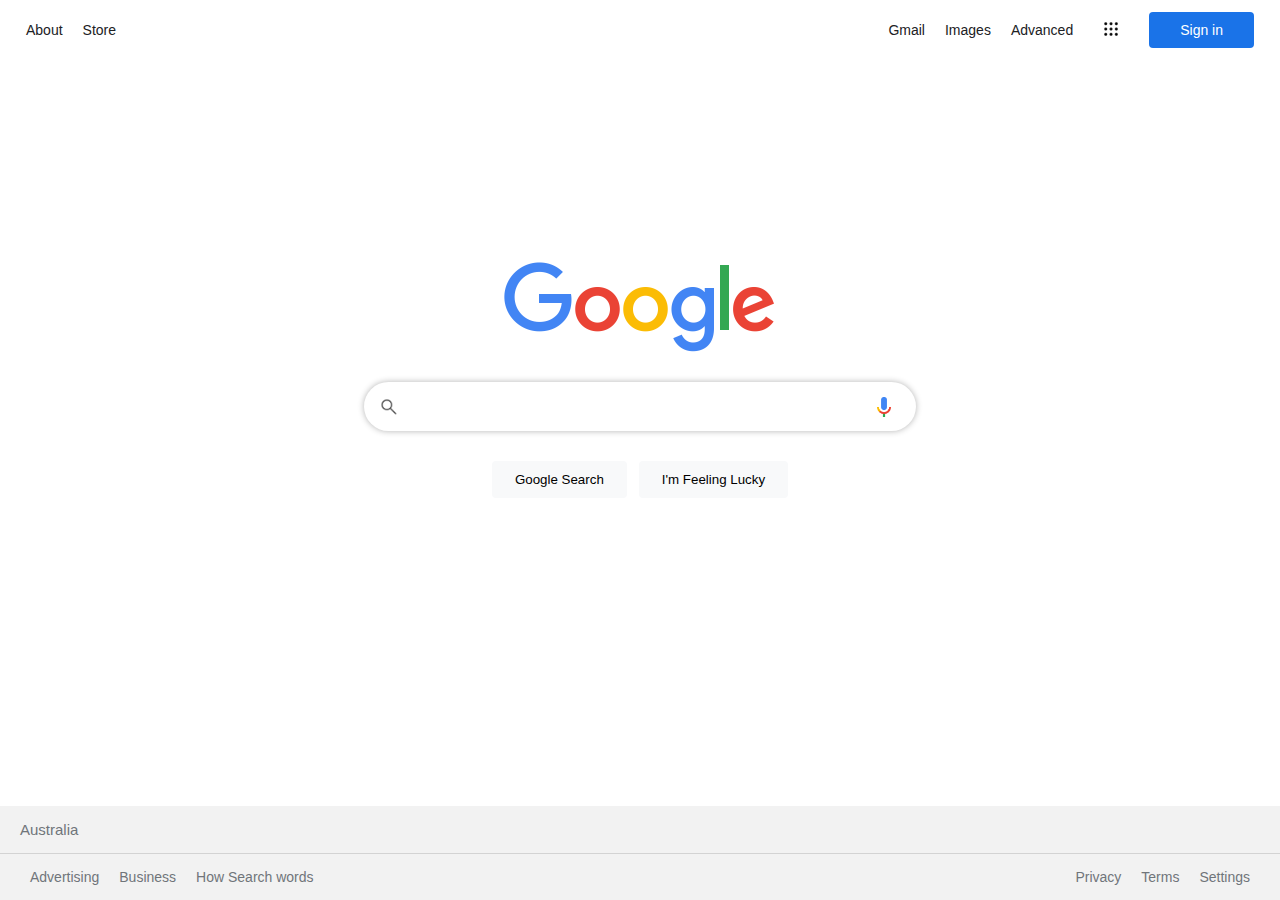
<file: index.html>
<!DOCTYPE html>
<html lang="en">
    <head>
        <title>Google</title>
        <link rel="icon" type="image/x-icon" href="icons/google_favicon.ico">
        <link rel="stylesheet" href="styles.css">
        <meta name="viewport" content="width=device-width, initial-scale=1.0">
    </head>
    <body>

         <!-- Header -->
        <div class="header-container">
            <div class="header-elements-left">
                <div><a href="https://about.google">About</a></div>
                <div><a href=https://store.google.com/AU">Store</a></div>
            </div>
            <div class="header-elements-right">
                <div><a href="https://www.google.com/gmail">Gmail</a></div>
                <div><a href="image.html">Images</a></div>
                <div><a href="advanced.html">Advanced</a></div>
                <div id="google-apps-icon">
                    <img src="icons/google-apps-icon.png" height="20px" width="20px">
                    <div class="overlay"></div>
                </div>
                <div id="sign-in"><a href="https://accounts.google.com">Sign in</a></div>
            </div>
        </div>

        <!-- Logo -->
        <div class="logo-container">
            <div id="google-logo">
                <img src="icons/google_logo.png" alt="Google logo" height="92px" width="272px">
            </div>
        </div>

        <!-- Search Bar and Buttons -->
        <div class="search-bar-container">
            <form action="https://google.com/search" method="get">
                <div class="search-bar">
                    <input type="text" name="q" autocomplete="off" autofocus autocapitalize="off" spellcheck="false" required>
                    <input type="hidden" name="btnI" value="I%27m+Feeling+Lucky">
                    <div><img id="search-icon" src="icons/google-search-icon.png" height="20px" width="20px"></div>
                    <div class="voice-search-container">
                        <img id="voice-search-icon" src="icons/google-searchbyvoice-icon.png" height="20px">
                        <div class="tooltip">Search by voice</div>
                    </div>
                </div>
                <div class="search-buttons">
                    <input id="google-search-button" type="submit" value="Google Search">
                    <input id="lucky-search-button" type="submit" value="I'm Feeling Lucky" name="btnI">
                </div>
            </form>
        </div>

        <!-- Footer -->
        <footer>
            <div class="footer-top-row">
                Australia
            </div>
            <div class="footer-bottom-row">
                <div class="footer-left">
                    <div><a href="https://ads.google.com/">Advertising</a></div>
                    <div><a href="https://www.google.com/services">Business</a></div>
                    <div><a href="https://www.google.com/search/howsearchworks">How Search words</a></div>
                </div>
                <div class="footer-right">
                    <div><a href="https://policies.google.com/privacy">Privacy</a></div>
                    <div><a href="https://policies.google.com/terms">Terms</a></div>
                    <div class="settings-menu">Settings</div>
                </div> 
            </div>
        </footer>

    </body>
</html>
</file>
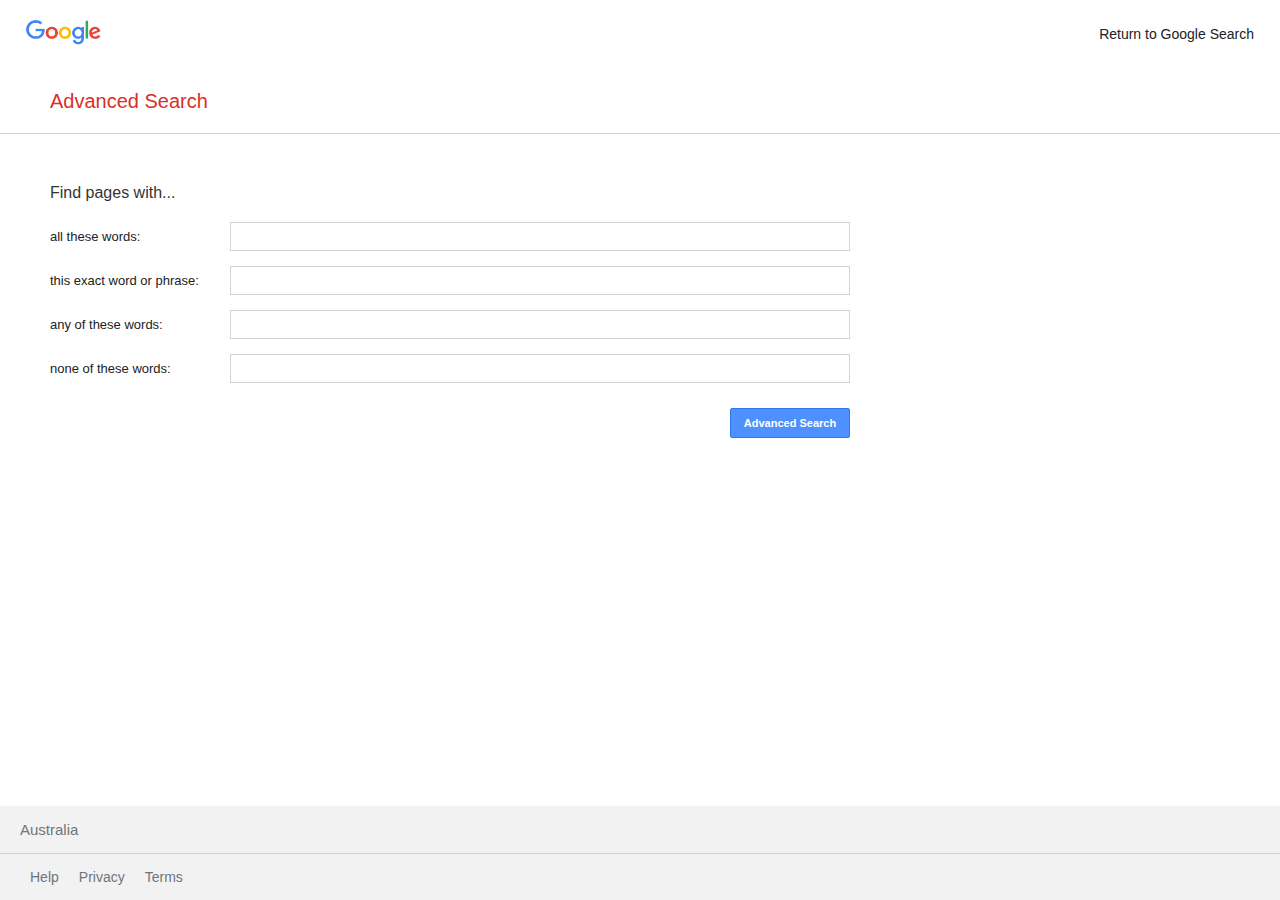
<file: advanced.html>
<!DOCTYPE html>
<html lang="en">
    <head>
        <title>Google Advanced Search</title>
        <link rel="icon" type="image/x-icon" href="icons/google_favicon.ico">
        <link rel="stylesheet" href="styles.css">
        <link rel="stylesheet" href="image_advanced_styles.css">
        <meta name="viewport" content="width=device-width, initial-scale=1.0">
    </head>
    <body>

         <!-- Header -->
         <div class="header-container">
            <div class="header-elements-left">
                <a href="index.html">
                    <img id=google-logo-small src="icons/google_logo.png" width="75px";>
                </a>
            </div>
            <div class="header-elements-right">
                <div class="return-to-search"><a href="index.html">Return to Google Search</a></div>
            </div>
        </div>

        <!-- Search boxes -->
        <div class="adv-search-container">
            <div id="adv-search-title">Advanced Search</div>
            <div id="adv-search-subtitle">Find pages with...</div>
            <form action="https://www.google.com.au/search" method="get">
                <div class="adv-search-fields">
                    <div class="adv-search-parameter">
                        <label for="all-adv-search">all these words:</label>
                        <input type="text" id="all-adv-search" name="as_q" autocomplete="off" >
                    </div>
                    <div class="adv-search-parameter">
                        <label for="exact-adv-search">this exact word or phrase:</label>
                        <input type="text" id="exact-adv-search" name="as_epq" autocomplete="off" >
                    </div>
                    <div class="adv-search-parameter">
                        <label for="any-adv-search">any of these words:</label>
                        <input type="text" id="any-adv-search" name="as_oq" autocomplete="off" >
                    </div>
                    <div class="adv-search-parameter">
                        <label for="none-adv-search">none of these words:</label>
                        <input type="text" id="none-adv-search" name="as_eq" autocomplete="off" >
                        <input type="hidden" name="as_nlo">
                        <input type="hidden" name="as_nhi">
                        <input type="hidden" name="lr">
                        <input type="hidden" name="cr">
                        <input type="hidden" name="as_qdr" value="all">
                        <input type="hidden" name="as_sitesearch">
                        <input type="hidden" name="as_occt" value="any">
                        <input type="hidden" name="safe" value="images">
                        <input type="hidden" name="as_filetype">
                        <input type="hidden" name="tbs">
                    </div>
                    <div class="adv-search-parameter">
                        <div></div>
                        <div class="adv-search-button-column">
                            <input id="advanced-search-button" type="submit" value="Advanced Search">
                        </div>
                    </div>
                </div>
            </form>
        </div>

        <!-- Footer -->
        <footer>
            <div class="footer-top-row">
                Australia
            </div>
            <div class="footer-bottom-row">
                <div class="footer-left">
                    <div><a href="https://support.google.com/websearch">Help</a></div>
                    <div><a href="https://policies.google.com/privacy">Privacy</a></div>
                    <div><a href="https://policies.google.com/terms">Terms</a></div>
                </div>
                <div class="footer-right"></div>
            </div>
        </footer>

    </body>
</html>
</file>
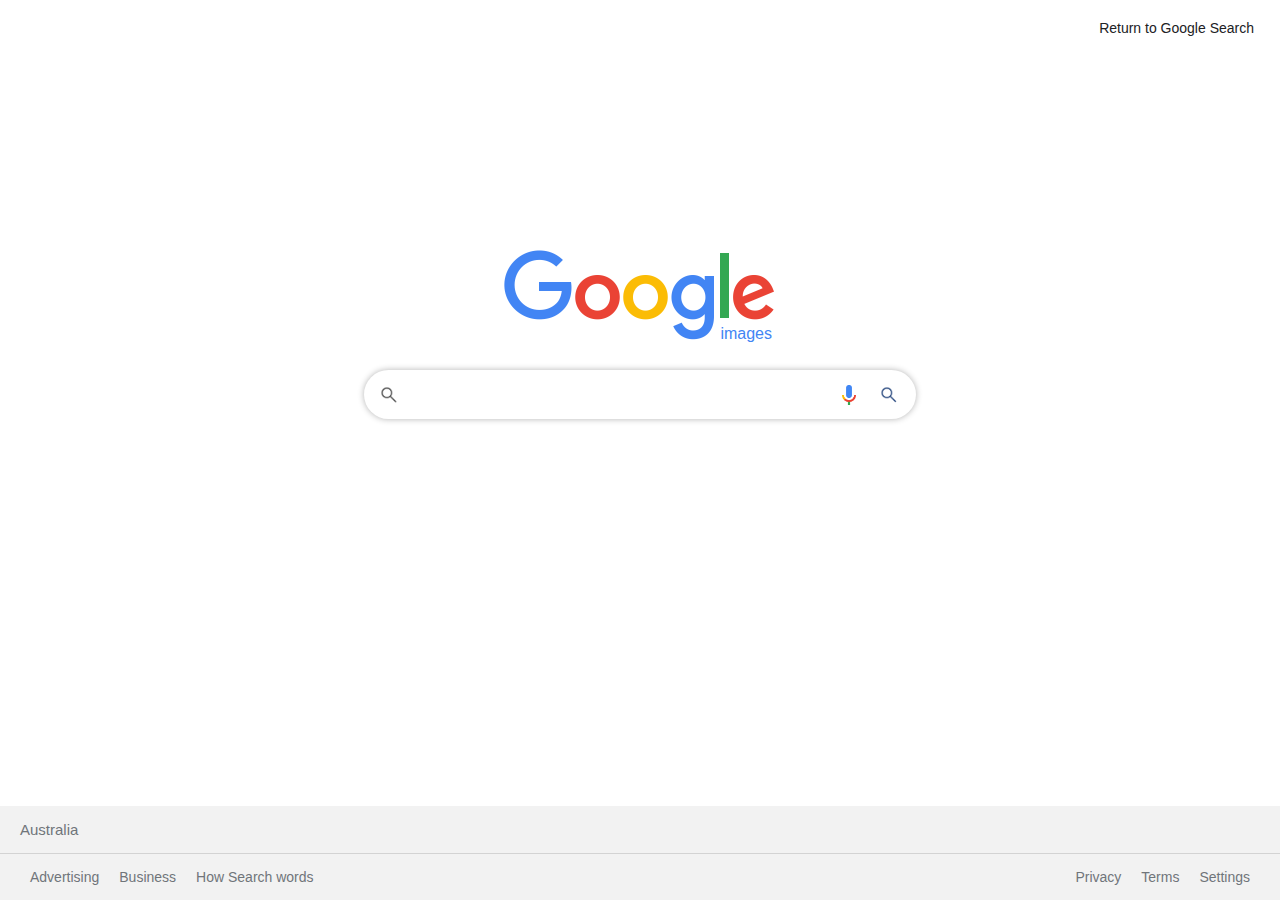
<file: image.html>
<!DOCTYPE html>
<html lang="en">
    <head>
        <title>Google Images</title>
        <link rel="icon" type="image/x-icon" href="icons/google_favicon.ico">
        <link rel="stylesheet" href="styles.css">
        <link rel="stylesheet" href="image_advanced_styles.css">
        <meta name="viewport" content="width=device-width, initial-scale=1.0">
    </head>
    <body>

         <!-- Header -->
         <div class="header-container">
            <div class="header-elements-left">
            </div>
            <div class="header-elements-right">
                <div class="return-to-search"><a href="index.html">Return to Google Search</a></div>
            </div>
        </div>

        <!-- Logo -->
        <div class="logo-container">
            <div id="google-logo">
                <img src="icons/google_logo.png" alt="Google logo" height="92px" width="272px">
                <div id="images-subtext">images</div>
            </div>
        </div>

        <!-- Search Bar -->
        <div class="search-bar-container">
            <form action="https://www.google.com/search" method="get">
                <div class="search-bar">
                    <input type="text" name="q" autocomplete="off" autofocus autocapitalize="off" spellcheck="false" required>
                    <input type="hidden" name="tbm" value="isch">
                    <div><img id="search-icon" src="icons/google-search-icon.png" height="20px" width="20px"></div>
                    <div class="voice-search-container">
                        <img id="voice-search-icon" src="icons/google-searchbyvoice-icon.png" height="20px">
                        <div class="tooltip">Search by voice</div>
                    </div>
                    <input id="search-images-button" type="image" src="icons/google-images-search-icon.png">
                </div>
            </form>
        </div>

        <!-- Footer -->
        <footer>
            <div class="footer-top-row">
                Australia
            </div>
            <div class="footer-bottom-row">
                <div class="footer-left">
                    <div><a href="https://ads.google.com/">Advertising</a></div>
                    <div><a href="https://www.google.com/services">Business</a></div>
                    <div><a href="https://www.google.com/search/howsearchworks">How Search words</a></div>
                </div>
                <div class="footer-right">
                    <div><a href="https://policies.google.com/privacy">Privacy</a></div>
                    <div><a href="https://policies.google.com/terms">Terms</a></div>
                    <div class="settings-menu">Settings</div>
                </div> 
            </div>
        </footer>

    </body>
</html>
</file>
<file: styles.css>
body {
    font-family: Arial, sans-serif;
    font-size: 14px;
    color: #202124;
    margin: 0;
    padding: 0;
    position: relative;
}

.header-container {
    display: flex;
    justify-content: space-between;
    align-items: center;
    padding: 12px 26px;
}

.header-elements-left, 
.header-elements-right {
    display: flex;
    align-items: center;
    gap: 20px;
}

.header-elements-right {
    margin-left: 50px;
}

.header-container a {
    color: #202124;
    text-decoration: none;
}

.header-container a:hover {
    color: #202124;
    text-decoration: underline;
}

#google-apps-icon {
    position: relative;
    margin-left: 8px;
}

#google-apps-icon .overlay {
    position: absolute;
    background-color: lightgrey;
    border: none;
    right: -5px;
    bottom: -2px;
    border-radius: 15px;
    height: 30px;
    width: 30px;
    opacity: 0;
}

#google-apps-icon .overlay:hover {
    cursor: pointer;
    opacity: 0.3;
}

#sign-in {
    background-color: #1a73e8;
    padding: 9px 30px;
    border: 1px solid transparent;
    border-radius: 4px;
    margin-left: 8px;
    white-space: nowrap;
    cursor: pointer;
    transition: background-color 0.15s, box-shadow 0.15s;
}

#sign-in > a {
    color: white;
    text-decoration: none;
}

#sign-in:hover {
    background-color: #1b66c9;
    box-shadow: 1px 1px 3px rgba(0, 0, 0, 0.15);
}

.logo-container {
    display: flex;
    flex-direction: column;
    justify-content: flex-end;
    align-items: center;
    min-height: 120px;
    height: 33vh;
}

.search-bar-container {
    display: flex;
    flex-direction: column;
    align-items: center;
    justify-content: center;
    padding: 20px;
    margin-top: 5px;
}

.search-bar {
    position: relative;
}

.search-bar > input{
    position: relative;
    width: 450px;
    height: 35px;
    border: 1px solid lightgrey;
    border-radius: 25px;
    padding: 6px 50px;
    font-size: 16px;
}

.search-bar > input:hover,
.search-bar > input:focus {
    box-shadow: 0px 0px 6px rgba(0, 0, 0, 0.3);
    border: 1px solid transparent;
    outline: none;
}

#search-icon {
    position: absolute;
    top: 15px;
    left: 15px;
}

#voice-search-icon {
    position: absolute;
    top: 15px;
    right: 25px;
    cursor: pointer;
}

.voice-search-container > .tooltip {
    position: absolute;
    color: white;
    font-size: 12px;
    padding: 6px 8px;
    background-color: #202124;
    border: 1px solid white;
    box-shadow: 0px 0px 1px rgba(0, 0, 0, 0.1);
    right: -20px;
    bottom: -32px;
    pointer-events: none;
    white-space: nowrap;
    opacity: 0;
    transition: opacity 0.15s;
}

.voice-search-container:hover > .tooltip {
    opacity: 1;  
}

.search-buttons {
    display: flex;
    justify-content: center;
    align-items: center;
    gap: 12px;
    padding: 20px;
}

#google-search-button,
#lucky-search-button {
    background-color: #F8F9FA;
    border: 1px solid transparent;
    border-radius: 4px;
    padding: 10px 22px;
    margin-top: 10px;
    cursor: pointer;
    transition: border 0.15s, box-shadow 0.15s;
}

#google-search-button:hover,
#lucky-search-button:hover {
    border: 1px solid lightgrey;
    box-shadow: 0px 1px 1px rgba(0, 0, 0, 0.1)
}

footer {
    position: fixed;
    bottom: 0;
    display: flex;
    flex-direction: column;
    width: 100%;
    color: #70757A;
    background-color: #f2f2f2;
    cursor: pointer; 
}

footer a {
    text-decoration: none;
    color: #70757A;
}

@media (max-height: 520px) {
    footer {
        position: static;
    }
}

.footer-top-row{
    font-size: 15px;
    align-items: center;
    padding: 15px 20px;
    border-bottom: 1px solid lightgrey;
}

.footer-bottom-row{
    display: flex;
    justify-content: space-between;
    align-items: center;
    padding: 15px 30px;
}

.footer-bottom-row > .footer-left,
.footer-bottom-row > .footer-right {
    display: flex;
    gap: 20px;
}

footer a:hover, 
.settings-menu:hover {
    text-decoration: underline;
}

@media (max-width: 600px) {
    .footer-bottom-row {
        flex-direction: column;
        gap: 20px;
    }
}
</file>
<file: image_advanced_styles.css>
/* Additional styles for image.html */

.header-container {
    margin-top: 8px;
}

#google-logo {
    position: relative;
}

#images-subtext {
    position: absolute;
    font-size: 16px;
    color: #4285f4;
    right: 4px;
    top: 75px;
}

.search-bar-container {
    margin-bottom: 100px;
}

#search-images-button {
    position: absolute;
    right: 12px;
    bottom: 9px;
    width: 20px;
    height: 20px;
    padding: 5px;
    border: none;
    box-shadow: none;
}

#voice-search-icon {
    right: 60px;
}

.voice-search-container > .tooltip {
    right: 16px;
    bottom: -32px;
}

/* Additional styles for advanced.html */

.adv-search-container {
    display: flex;
    flex-direction: column;
    padding-top: 30px;
}

#adv-search-title {
    color: #d93025;
    font-size: 20px;
    padding-left: 50px;
    padding-bottom: 20px;
    border-bottom: 1px solid lightgrey;
}

#adv-search-subtitle {
    color: #333333;
    font-size: 16px;
    padding-left: 50px;
    padding-top: 50px;
    padding-bottom: 20px;
}

.adv-search-fields {
    display: flex;
    flex-direction: column;
    gap: 15px;
    padding-left: 50px;
}

.adv-search-parameter {
    display: grid;
    align-items: center;
    grid-template-columns: 180px 1fr 50px;
}

@media(min-width: 900px) {
    .adv-search-parameter {
        grid-template-columns: 180px 620px 1fr;
    }
}

.adv-search-parameter > label {
    color: #222222;
    font-size: 13px;
}

.adv-search-parameter > input {
    height: 25px;
    padding-left: 10px;
    border: 1px solid lightgrey;
}

.adv-search-parameter > input:focus {
    border-color: #4285f4;
    outline: none;
    box-shadow: inset 0px 0px 2px rgba(0, 0, 0, 0.3)
}

.adv-search-button-column {
    display: flex;
    justify-content: right;
    padding-top: 10px;
}

#advanced-search-button {
    background-color: #4d90fe;
    color: white;
    width: 120px;
    height: 30px;
    font-size: 11px;
    font-weight: bold;
    padding: 8px 12px;
    border: 1px solid #3079ed;
    border-radius: 2px;
    white-space: nowrap;
    cursor: pointer;
}

#advanced-search-button:hover {
    border: 1px solid #2259b3;
    background-image: radial-gradient(#3079ed 75%, rgba(43,109,216, 0.5) 25%)
}
</file>
